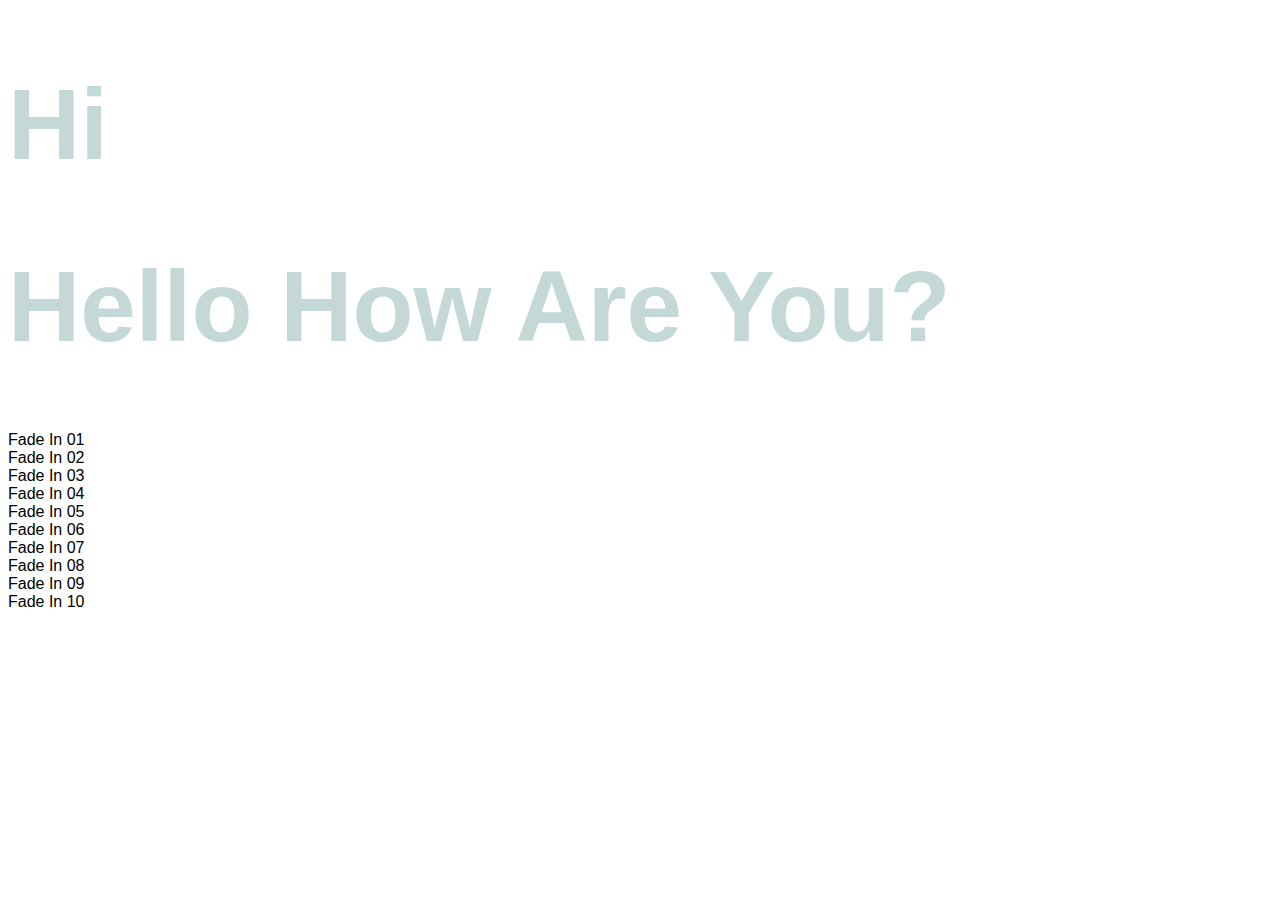
<file: index0.html>
<!DOCTYPE html>
<html lang="en" dir="ltr">
<head>
  <meta charset="utf-8">
  <title>Patricia Tonsing's Website</title>
  <link rel="stylesheet" href="css/styles.css">


</head>



<body>



  <section class="header">
    <div class="top">
      <h1>Hi </h1>
      <h1>Hello How Are You?</h1>
    </div>
  </section>

  <script src="js/script.js"></script>
  <script src="https://ajax.googleapis.com/ajax/libs/jquery/1.7.1/jquery.min.js"></script>
  <div>
    <div class="fade">Fade In 01</div>
    <div class="fade">Fade In 02</div>
    <div class="fade">Fade In 03</div>
    <div class="fade">Fade In 04</div>
    <div class="fade">Fade In 05</div>
    <div class="fade">Fade In 06</div>
    <div class="fade">Fade In 07</div>
    <div class="fade">Fade In 08</div>
    <div class="fade">Fade In 09</div>
    <div class="fade">Fade In 10</div>
  </div>

<!--<div class="menucode">

  <menu class="menu">

      <button class="menu__item active" style="--bgColorItem: #ff8c00;" >
        <svg class="icon" viewBox="0 0 24 24">
          <path d="M3.8,6.6h16.4"/>
          <path d="M20.2,12.1H3.8"/>
          <path d="M3.8,17.5h16.4"/>
        </svg>
      </button>

      <button class="menu__item" style="--bgColorItem: #f54888;">
        <svg class="icon" viewBox="0 0 24 24">
          <path  d="M6.7,4.8h10.7c0.3,0,0.6,0.2,0.7,0.5l2.8,7.3c0,0.1,0,0.2,0,0.3v5.6c0,0.4-0.4,0.8-0.8,0.8H3.8
          C3.4,19.3,3,19,3,18.5v-5.6c0-0.1,0-0.2,0.1-0.3L6,5.3C6.1,5,6.4,4.8,6.7,4.8z"/>
          <path  d="M3.4,12.9H8l1.6,2.8h4.9l1.5-2.8h4.6"/>
        </svg>
      </button>

      <button class="menu__item" style="--bgColorItem: #4343f5;" >
        <svg class="icon" viewBox="0 0 24 24">
        <path  d="M3.4,11.9l8.8,4.4l8.4-4.4"/>
        <path  d="M3.4,16.2l8.8,4.5l8.4-4.5"/>
        <path  d="M3.7,7.8l8.6-4.5l8,4.5l-8,4.3L3.7,7.8z"/>
      </button>

      <button class="menu__item" style="--bgColorItem: #e0b115;" >
        <svg class="icon" viewBox="0 0 24 24" >
          <path  d="M5.1,3.9h13.9c0.6,0,1.2,0.5,1.2,1.2v13.9c0,0.6-0.5,1.2-1.2,1.2H5.1c-0.6,0-1.2-0.5-1.2-1.2V5.1
            C3.9,4.4,4.4,3.9,5.1,3.9z"/>
          <path  d="M4.2,9.3h15.6"/>
          <path  d="M9.1,9.5v10.3"/>
      </button>

      <button class="menu__item" style="--bgColorItem:#65ddb7;">
        <svg class="icon" viewBox="0 0 24 24" >
          <path  d="M5.1,3.9h13.9c0.6,0,1.2,0.5,1.2,1.2v13.9c0,0.6-0.5,1.2-1.2,1.2H5.1c-0.6,0-1.2-0.5-1.2-1.2V5.1
            C3.9,4.4,4.4,3.9,5.1,3.9z"/>
          <path  d="M5.5,20l9.9-9.9l4.7,4.7"/>
          <path  d="M10.4,8.8c0,0.9-0.7,1.6-1.6,1.6c-0.9,0-1.6-0.7-1.6-1.6C7.3,8,8,7.3,8.9,7.3C9.7,7.3,10.4,8,10.4,8.8z"/>
        </svg>
      </button>

      <div class="menu__border"></div>

    </menu>

    <div class="svg-container">
      <svg viewBox="0 0 202.9 45.5" >
        <clipPath id="menu" clipPathUnits="objectBoundingBox" transform="scale(0.0049285362247413 0.021978021978022)">
          <path  d="M6.7,45.5c5.7,0.1,14.1-0.4,23.3-4c5.7-2.3,9.9-5,18.1-10.5c10.7-7.1,11.8-9.2,20.6-14.3c5-2.9,9.2-5.2,15.2-7
            c7.1-2.1,13.3-2.3,17.6-2.1c4.2-0.2,10.5,0.1,17.6,2.1c6.1,1.8,10.2,4.1,15.2,7c8.8,5,9.9,7.1,20.6,14.3c8.3,5.5,12.4,8.2,18.1,10.5
            c9.2,3.6,17.6,4.2,23.3,4H6.7z"/>
        </clipPath>
      </svg>
    </div>
</div>
-->
</body>

</html>
</file>
<file: css/styles.css>
:root body {
  background-color: white;
  font-family: 'Assistant', sans-serif;
}
.div{
  left:0;
}
h1{
  font-size: 100px;
  color: #C4D9D7;
}

p{
  font-size: 30px;
  color: white;
}

.container{
  display: block;
  align-items: center;
  position: absolute;
  height: 2000px;
}
.first{
  height: 600px;
  width: 100%;
  position: absolute;
  background-color: #faf5f0;
  top: 100px;
  left: 0;
}

.wordbox{
  position: relative;
  background-color: #faf5f0;
  height: auto;
  width: 600px;
  left: 0;
  top: 75px;
}

.title{
  color: black;
  font-family:'Belleza', sans-serif;
  font-size: 150px;
  font-weight: 100;
  position: relative;
  left:100px;
  line-height: 120px;
  padding-top: 50px;
  background-color: #faf5f0;
}

.text1{
  color: black;
  font-size: 35px;
  position: absolute;
  left: 0;
  top: -30px;
  width: 550px;

}

.text2{
  color: black;
  font-size: 35px;
  position: absolute;
  left: 350px;
  top: 350px;
  width: 550px;
}

.circle1{
  height:200px;
  width: 200px;
  background-color: #f0e9e1;
  position: absolute;
  top:60px;
  left:650px;
  border-radius: 100%;
  border: 5px solid white;
}

.circle2{
  height:200px;
  width: 200px;
  background-color: #f0e9e1;
  position: absolute;
  top:100px;
  left:650px;
  border-radius: 100%;
  border: 5px solid;
}

.second{
  height: 600px;
  width: 100%;
  position: absolute;
  background-color: #d1b297 ;
  top:800px;
  left: 0;
}

.about-text1{
  position: relative;
  height: auto;
  width: 30px;
  margin: 0 auto;
  top: 40px;
  right: 350px;
}

.about-text2{
  position: relative;
  height: auto;
  width: 400px;
  margin: 0 auto;
  bottom: 80px;
  align-items: center;
}

.about{
  writing-mode:vertical-lr;
  text-orientation: upright;
}

.third{
  background-color: blue;
  width: 100%;
  position: absolute;
  top: 1200px;
  height: 500px;
  left: 0;

}

.contactbox{
  height: 200px;
  width: 100%;
  position: absolute;
  background-color: #d1b297 ;
  top: 2000px;
  left: 0;
  justify:flex;
  align-items: center;
}

  .logo{
    height: 100px;
    width: 300px;
    background-color: white;
    position: relative;
    left:350px;

  }

.linkedin{
    position: relative;

  }

.envelope{
    position: relative;
  }

.Copyright{
  font-size: 50px;
}
</file>
